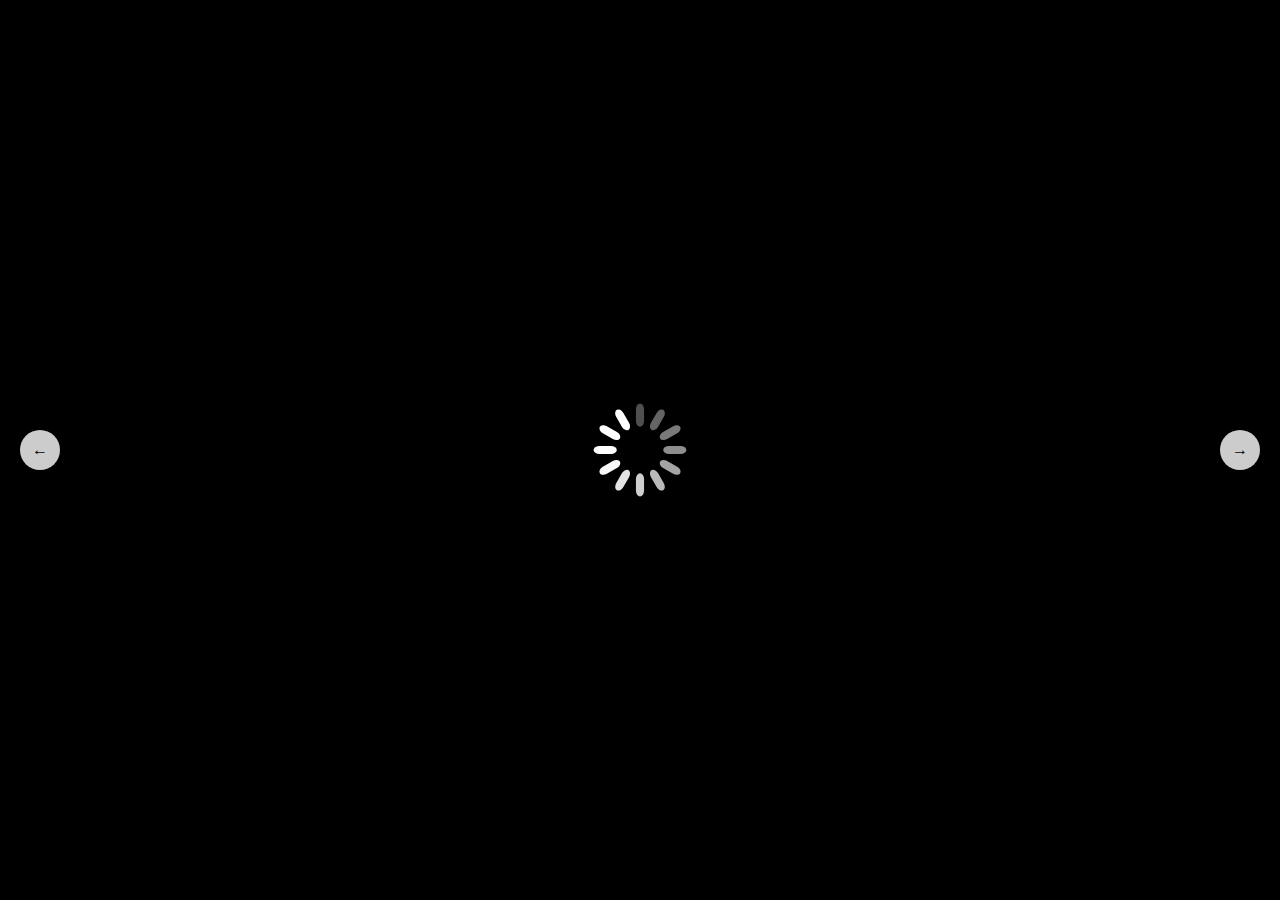
<file: index.html>
<html>
  <head>
    <meta charset="UTF-8"/>
    <title>Understanding Redux</title>
    <link rel="stylesheet" href="style.css"/>
  </head>
  <body>
    <div class="loader"></div>

    <div class="status-image">
      <div class="prev"></div>
      <div class="next"></div>
    </div>

    <script src="third-party/redux.min.js"></script>
    <script src="store.js"></script>
    <script src="vanilla-app.js"></script>
  </body>
</html>
</file>
<file: style.css>
body {
  background-color: black;
  padding: 0;
  margin: 0;
}

.loader {
  position: absolute;
  left: calc(50vw - 60px);
  top: calc(50vh - 60px);
  width: 120px;
  height: 120px;
  background: url("./loader.svg") no-repeat center;
  z-index: -1;
}

.status-image {
  background: no-repeat center;
  background-size: contain;
  width: 100vw;
  height: 100vh;
  display: flex;
  align-items: center;
  justify-content: space-between;
}

.prev, .next {
  width: 40px;
  height: 40px;
  border-radius: 50%;
  background-color: white;
  text-align: center;
  line-height: 40px;
  cursor: pointer;
  opacity: 0.8;
  margin: 0 20px;
}

.prev:hover, .next:hover {
  opacity: 1;
}

.prev:after {
  content: '←';
}

.next:after {
  content: '→';
}
</file>
